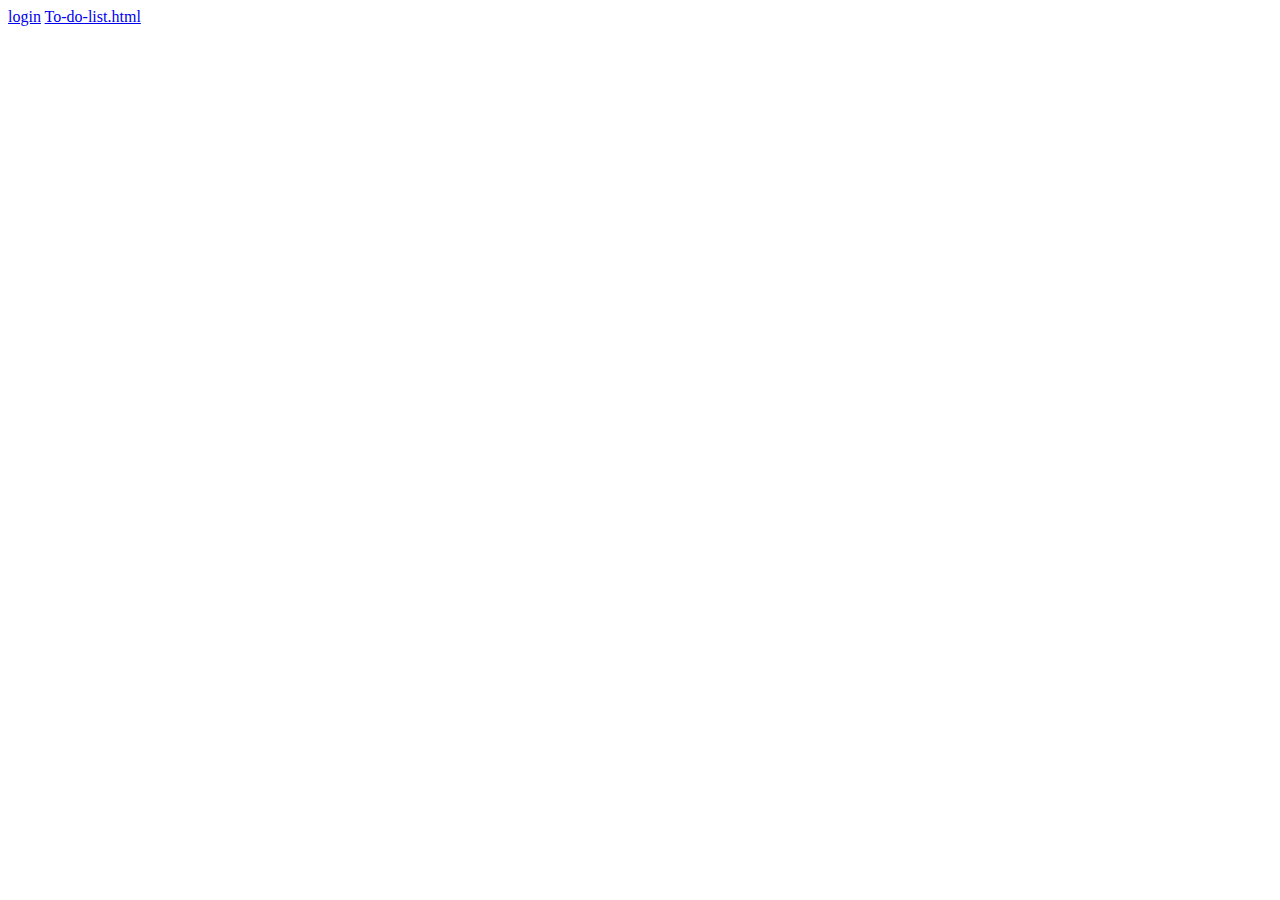
<file: index.html>
<!DOCTYPE html>
<html lang="en">
<head>
	<meta charset="UTF-8">
	<title>My First Web</title>	
</head>
<body>
	<a href="sample/login.html">login</a>
	<a href="sample/To-do-list.html">To-do-list.html</a>
</body>
</html>
</file>
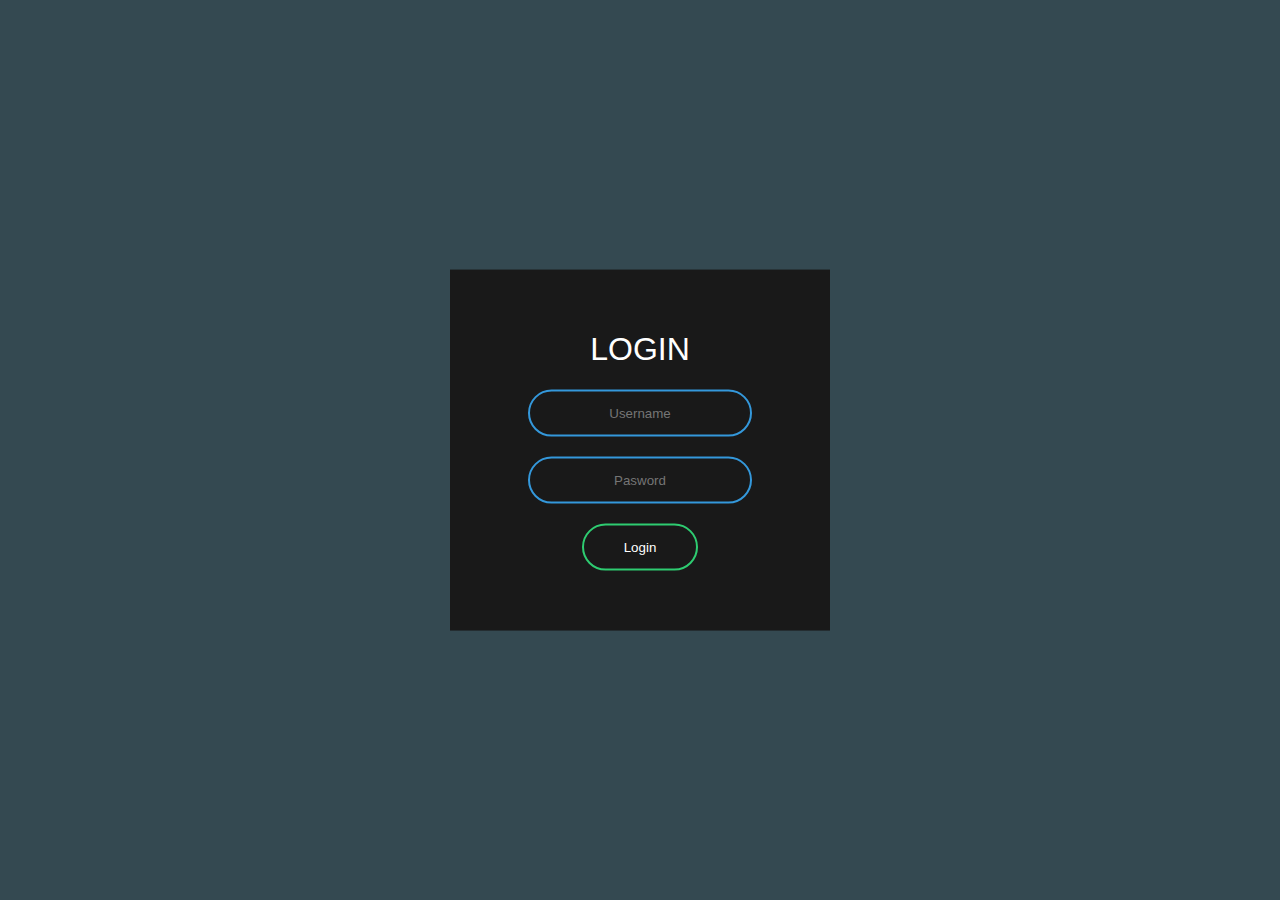
<file: sample/login.html>
<!-- html:5 -->
<!DOCTYPE html>
<html lang="en">
<head>
	<meta charset="UTF-8">
	<title>My First Web</title>
	<!-- link:css -->	
	<link rel="stylesheet" type="text/css" href="../css/login.css">
</head>
<body>
	<form class="box" action="index.html" method = "post">
		<h1>Login</h1>
		<input type="text" name="" placeholder="Username">
		<input type="password" name="" placeholder="Pasword">
		<input type="submit" name = "" value="Login">
	</form>
</body>
</html>
</file>
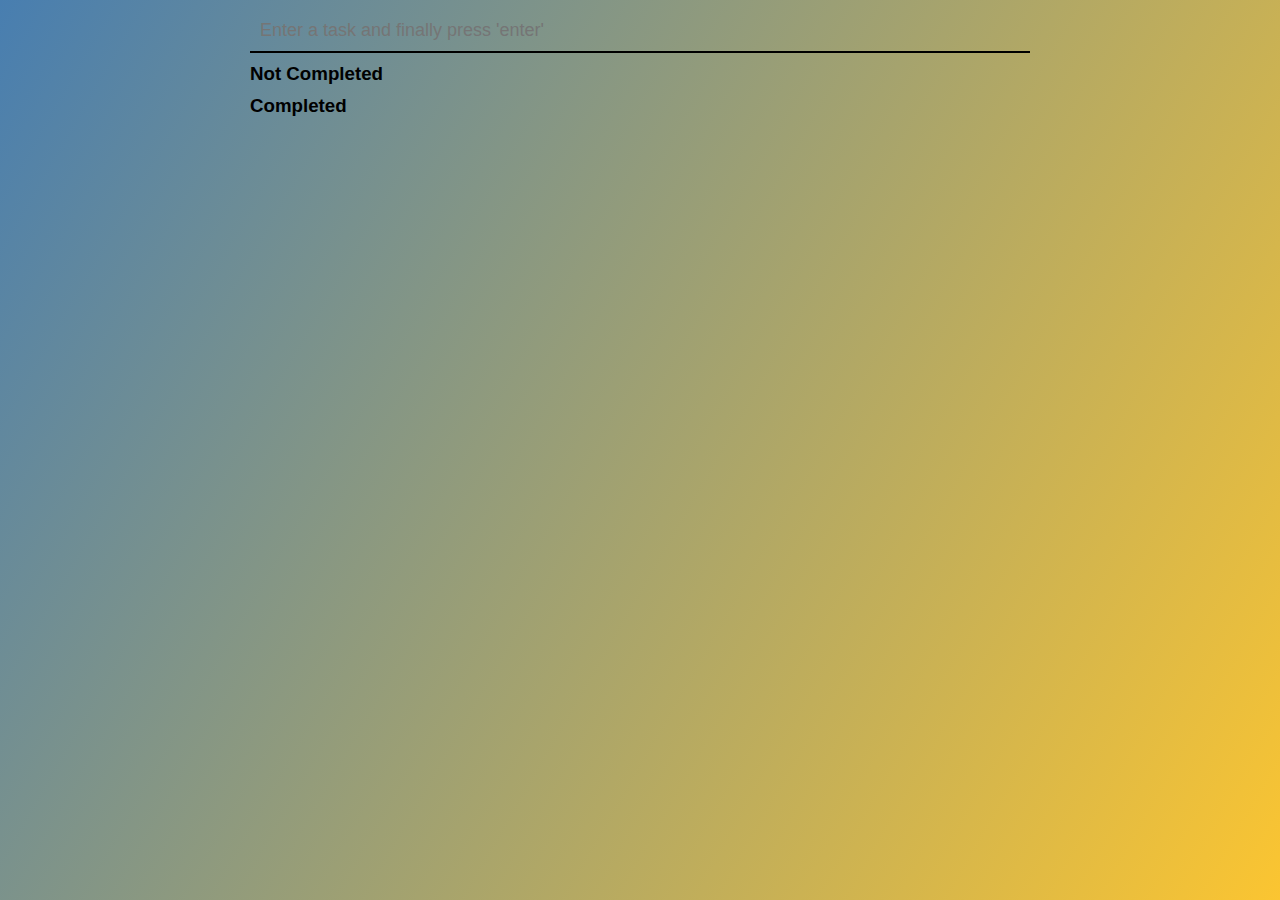
<file: sample/To-do-list.html>
<!DOCTYPE html>
<html lang="en">
<head>
	<meta charset="UTF-8">
	<!--https://www.youtube.com/watch?v=h7gZY3_3Dqs-->
	<title>To-do-list</title>
<script
  src="https://code.jquery.com/jquery-3.4.1.min.js"
  integrity="sha256-CSXorXvZcTkaix6Yvo6HppcZGetbYMGWSFlBw8HfCJo="
  crossorigin="anonymous"></script>
  <link rel="stylesheet" href="https://cdnjs.cloudflare.com/ajax/libs/font-awesome/5.9.0/css/all.css">
  <link rel="stylesheet" href="../css/To-do-list.css">
</head>
<body>
	<div class="container">
		<input type="text" class="txtb" placeholder="Enter a task and finally press 'enter'">
		<div class="notcomp">
			<h3>Not Completed</h3>	
		</div>

		<div class="comp">
			<h3>Completed</h3>
		</div>
	</div>

	<script type="text/javascript">
		//https://api.jquery.com/on/
		//Description: Attach an event handler function for one or more events to the selected elements.
		//
		$(".txtb").on("keyup",function(e){
			if((e.keyCode == 13) && $(".txtb").val() != ""){
				//https://api.jquery.com/jQuery/#jQuery-object->Search"jQuery( html [, ownerDocument ] )"
				var task = $("<div class='task'></div>").text($(".txtb").val());
				var del = $("<i class='fas fa-trash-alt'></i>").click(function(){
					//p: <div class='task'></div>
					var p = $(this).parent();									
					p.fadeOut(function(){
						p.remove();
					});					
				});
				var check = $("<i class='fas fa-check'></i>").click(function(){
					//p: <div class='task'></div>
					var p = $(this).parent();
					p.fadeOut(function(){
						$(".comp").append(p);
						p.fadeIn();
					});
					$(this).remove();
				});

				task.append(del,check);
				$(".notcomp").append(task);
				$(".txtb").val("");
				//alert("ok");
			}
		});
	</script>
</body>
</html>
</file>
<file: css/login.css>
body{
	margin:0;
	padding:0;
	font-family: sans-serif;
	background: #344951;
}
.box{
	width: 300px;
	padding:40px;
	position: absolute;
	top: 50%;
	left: 50%;
	transform: translate(-50%,-50%);
	background:#191919;
	text-align: center;
}
.box h1{
	color:white;
	text-transform:uppercase;
	font-weight: 500;
}
.box input[type="text"],.box input[type="password"]{
	border: 0;
	background: none;
	display: block;
	margin:20px auto;
	text-align: center;
	border:2px solid #3498db;
	padding: 14px 10px;
	width:200px;
	outline:none;
	color:white;
	border-radius: 24px;
	transition:0.25s;
}
.box input[type="text"]:focus,.box input[type="password"]:focus{
	width: 280px;
	border-color: #2ecc71;
}
.box input[type="submit"]{
	border: 0;
	background: none;
	display: block;
	margin:20px auto;
	text-align: center;
	border:2px solid #2ecc71;
	padding: 14px 40px;	
	outline:none;
	color:white;
	border-radius: 24px;
	transition:0.25s;
	cursor:pointer;
}
.box input[type="submit"]:hover{
	background: #2ECC71;
}
</file>
<file: css/To-do-list.css>
*{
	margin:0;
	padding: 0;
	font-family:"montserrat",sans-serif;
	box-sizing: border-box;
}
body{
	background-image: linear-gradient(120deg,#487eb0,#fbc531);

	/* min-height:設定box的最小高度(box會直接呈現設定的最小高度(例如:若內容的高度只有兩列,box的高度顯示為3列) */
	/* vh代表螢幕可視範圍的百分比高度 */
	min-height: 100vh;
}

.container{
	max-width: 800px;
	margin:auto;
	padding: 10px;
}

.txtb{
	width: 100%;
	border:none;
	border-bottom: 2px solid #000;
	background: none;
	padding: 10px;
	/* 在border外,還有一個outline邊框 */
	outline: none;
	font-size: 18px;
}
h3{
	margin:10px 0;
}
.task{
	width:100%;
	background:rgba(255,255,255,0.5);
	padding:18px;
	/* margin property has two values(Top&Bottom,Left&Right) */
	margin:6px 0;
	/* 若是希望圖片或文字呈現在一定的範圍內的話，便可以透過CSS的overflow屬性 */
	/* visible:若文字或圖片超出box,則隱藏超出的部份;hidden:若文字或圖片超出box,則隱藏超出的部份; */
	overflow: hidden;	
}
.task i{
	/* float:用來定義區塊的浮動，可以設定為靠左浮動或靠右浮動,在 CSS 設計上任何元素都是可以浮動的，像是 DIV 區塊、span、圖片 ... 等 */
	float:right;
	margin-left: 20px;
	cursor: pointer;
}
.comp .task{
	background:rgba(0,0,0,0.5);
	color:#fff;
}
</file>
